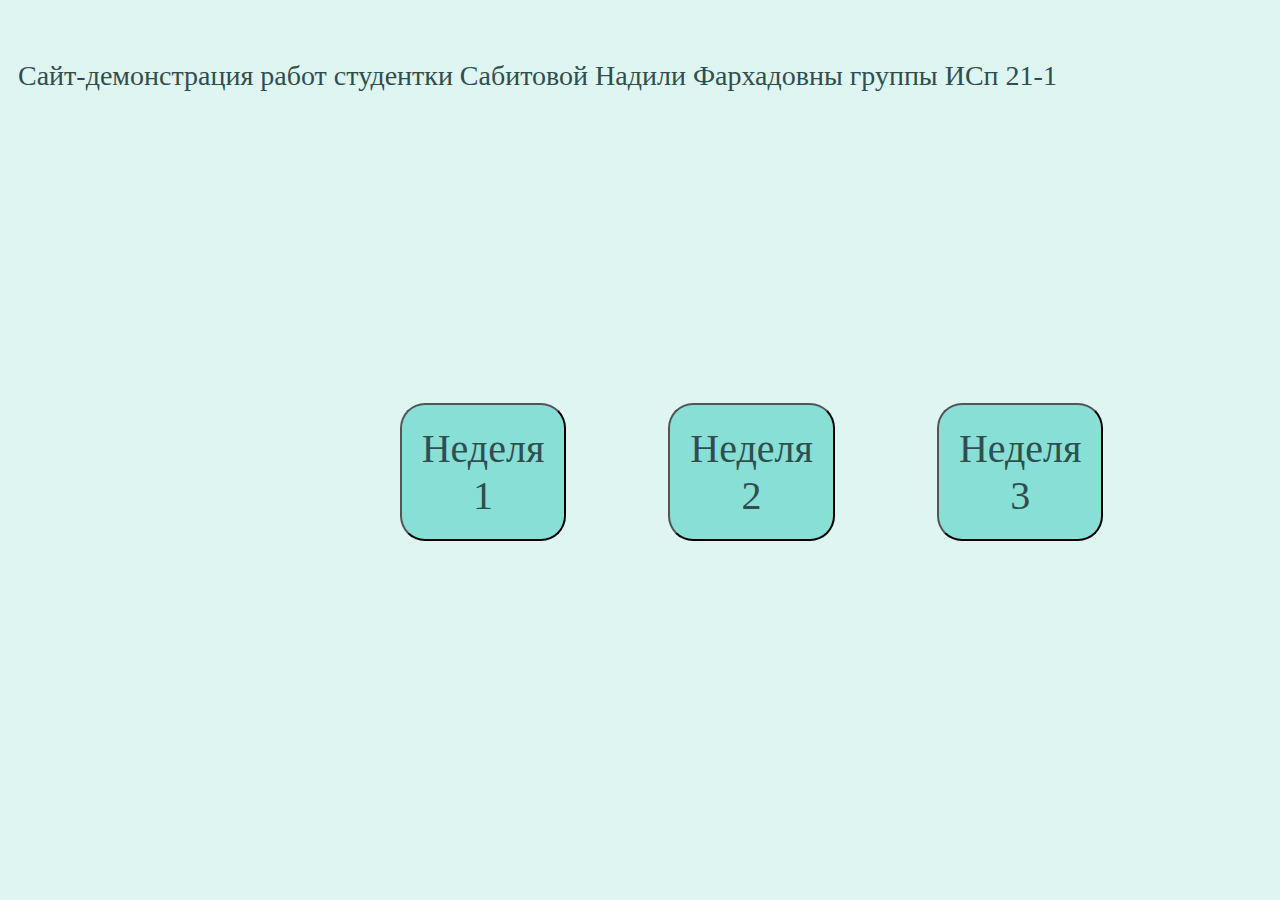
<file: index.html>
<DOCTYPE html> 
<html lang="en">
    <head>
        <meta charset="UTF-8">
        <title>StartPage</title>
        <link rel="stylesheet" href="diplomnikCSS.css"> 
    </head>
    <body class="default">
<div class="text"> Cайт-демонстрация работ студентки Сабитовой Надили Фархадовны группы ИСп 21-1
</div>
        
        <table class="table">
        <tr> 
            <td> <a href="https://newsadness.github.io/1st-week/"> 
                   <button class="button"> Неделя </br> 1 </button> 
                 </a> 
            </td>
            <td> 
                <a href="https://newsadness.github.io/2nd-week/"> 
                    <button class="button"> Неделя </br> 2 </button>
                </a>
        </td>
            <td>
                <a href="https://newsadness.github.io/3rd-week/">
                    <button class="button"> Неделя </br> 3 </button> </td>
                </a>
        </tr>
        </table>
        
    </body>
</html>
</DOCTYPE>
</file>
<file: diplomnikCSS.css>
.text {
color: #2f4f4f;
width: auto;
height: auto;
text-align: justify;
padding: 10px;
font-size: 28px;
font-family: "Arial Black";
margin-top: 50px;
    

    

}


.default {
    background-color:#dff5f2;
    
    
}

.text2 {
color: black;
font-family: "Arial Black";
font-size: 20px;
width: 150px;
height: auto;
margin: auto;   
    
}

.space {
    
    height: 40px;

}


.img {
    width: 180px;
    height: 220px;
    
    
    
}


.button {
    color: #2f4f4f;
    background-color:#87dfd6;
    font-family: "Arial Black";
    text-align: center;
    font-size: 40px;
    padding: 20px;
    margin: auto;
    border-radius: 25px;
    
}



.table{
    margin-top: 200px;
    margin-left: 23%;
    border-spacing: 100px;
    
    
}
</file>
